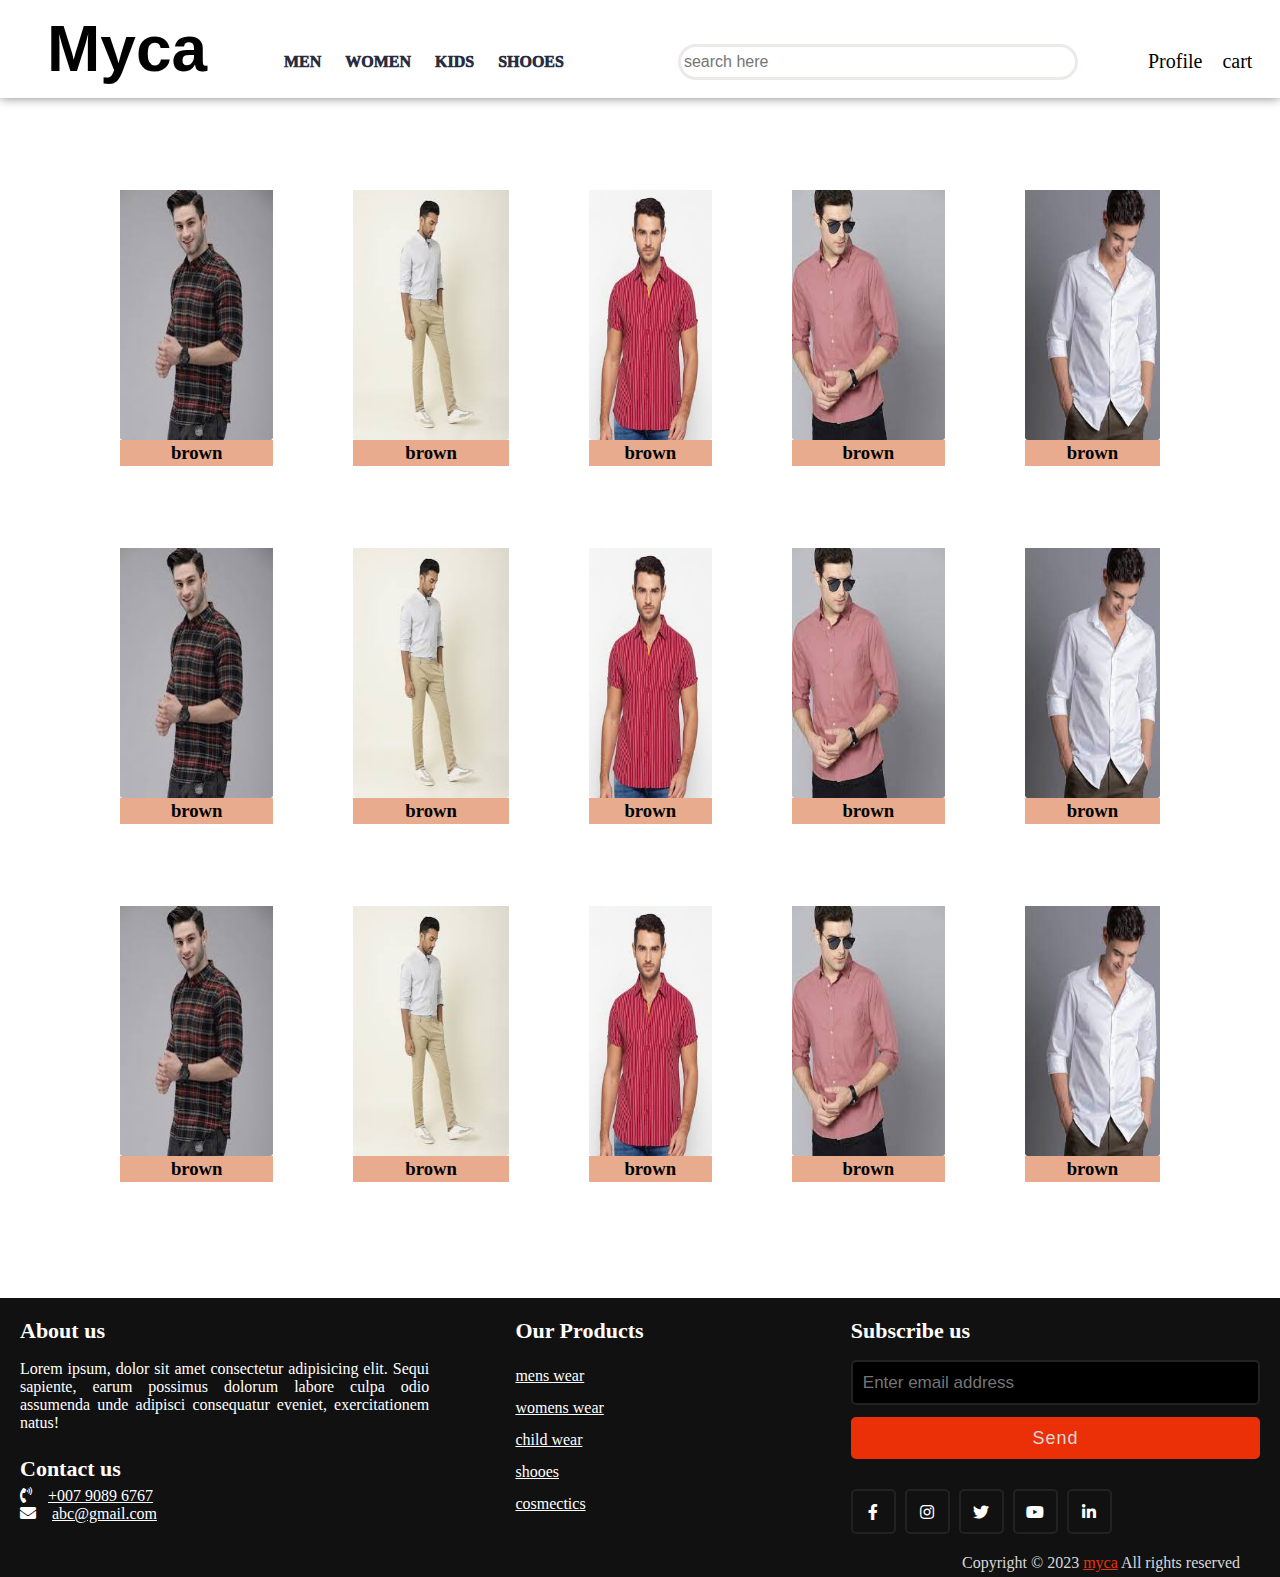
<file: mens.html>
<!DOCTYPE html>
<html lang="en">
<head>
    <meta charset="UTF-8">
    <meta http-equiv="X-UA-Compatible" content="IE=edge">
    <meta name="viewport" content="width=device-width, initial-scale=1.0">
    <title>myca|mens</title>
    <link rel="stylesheet" href="mystore.css">
    <link rel="stylesheet" href="https://cdnjs.cloudflare.com/ajax/libs/font-awesome/5.15.2/css/all.min.css"/>
   
</head>
<body>
    <header>
        <nav id="nav_bar">
            <div id="logo">
                <h1>
                    Myca
                </h1>
            </div>

            <div class="nav_menu">
                <ul>
                    <div>
                        <li>
                            <a href="mens.html"> MEN</a>
                        </li>
                    </div>
                    <div>
                        <li>
                            <a href="#"> WOMEN</a>
                        </li>
                    </div>
                    <div>
                        <li>
                            <a href="#"> KIDS</a>
                        </li>
                    </div>
                    <div>
                        <li>
                            <a href="#"> SHOOES</a>
                        </li>
                    </div>

                </ul>
                <div class="input">
                    <input type="search" placeholder="search here">
                </div>
                <div id="nav3">
                    <div id="nav3">
                        Profile
                    </div>
                    <div class="nav3">
                        cart
                    </div>
                    <div class="nav3">
                        whishlist
                    </div>
                </div>

            </div>
</nav>
<section id="section">
    <div class="header">
       <!-- <h2>deal of the day</h2> -->
   </div>
   <div class="container">
       <div class="card">
           <div>
               <img src="products/brown.jfif" >
           </div>
           <div class="description">
              <div> <h3> brown</h3> </div>
              <!-- <div><i class="fa-light fa-heart"></i></div> -->

           </div>
       </div>
       <div class="card">
           <div>
               <img src="products/grey trouser.jfif" >
           </div>
           <div class="description">
               <h3> brown</h3>
           </div>
       </div>
       <div class="card">
           <div>
               <img src="products/images (1).jfif" >
           </div>
           <div class="description">
               <h3> brown</h3>
           </div>
       </div>
       <div class="card">
           <div>
               <img src="products/pinkgrey.jfif" >
           </div>
           <div class="description">
               <h3> brown</h3>
           </div>
       </div>
       <div class="card">
           <div>
               <img src="products/white.jfif" >
           </div>
           <div class="description">
               <h3> brown</h3>
           </div>
       </div>
   </div>
   <div class="header">
    <!-- <h2>deal of the day</h2> -->
</div>
<div class="container">
    <div class="card">
        <div>
            <img src="products/brown.jfif" >
        </div>
        <div class="description">
           <div> <h3> brown</h3> </div>
           <!-- <div><i class="fa-light fa-heart"></i></div> -->

        </div>
    </div>
    <div class="card">
        <div>
            <img src="products/grey trouser.jfif" >
        </div>
        <div class="description">
            <h3> brown</h3>
        </div>
    </div>
    <div class="card">
        <div>
            <img src="products/images (1).jfif" >
        </div>
        <div class="description">
            <h3> brown</h3>
        </div>
    </div>
    <div class="card">
        <div>
            <img src="products/pinkgrey.jfif" >
        </div>
        <div class="description">
            <h3> brown</h3>
        </div>
    </div>
    <div class="card">
        <div>
            <img src="products/white.jfif" >
        </div>
        <div class="description">
            <h3> brown</h3>
        </div>
    </div>
</div>



<div class="header">
    <!-- <h2>deal of the day</h2> -->
</div>
<div class="container">
    <div class="card">
        <div>
            <img src="products/brown.jfif" >
        </div>
        <div class="description">
           <div> <h3> brown</h3> </div>
           <!-- <div><i class="fa-light fa-heart"></i></div> -->

        </div>
    </div>
    <div class="card">
        <div>
            <img src="products/grey trouser.jfif" >
        </div>
        <div class="description">
            <h3> brown</h3>
        </div>
    </div>
    <div class="card">
        <div>
            <img src="products/images (1).jfif" >
        </div>
        <div class="description">
            <h3> brown</h3>
        </div>
    </div>
    <div class="card">
        <div>
            <img src="products/pinkgrey.jfif" >
        </div>
        <div class="description">
            <h3> brown</h3>
        </div>
    </div>
    <div class="card">
        <div>
            <img src="products/white.jfif" >
        </div>
        <div class="description">
            <h3> brown</h3>
        </div>
    </div>
</div>





   

   </section>
   <footer>
    <div class="content">
      <div class="left box">
        <div class="upper">
          <div class="topic">About us</div>
          <p>Lorem ipsum, dolor sit amet consectetur adipisicing elit. Sequi sapiente, earum possimus dolorum labore culpa odio assumenda unde adipisci consequatur eveniet, exercitationem natus!</p>
        </div>
        <div class="lower">
          <div class="topic">Contact us</div>
          <div class="phone">
            <a href="#"><i class="fas fa-phone-volume"></i>+007 9089 6767</a>
          </div>
          <div class="email">
            <a href="#"><i class="fas fa-envelope"></i>abc@gmail.com</a>
          </div>
        </div>
      </div>
      <div class="middle box">
        <div class="topic">Our Products</div>
        <div><a href="#">mens wear</a></div>
        <div><a href="#">womens wear</a></div>
        <div><a href="#">child wear</a></div>
        <div><a href="#">shooes</a></div>
        <div><a href="#">cosmectics</a></div>
        <!-- <div><a href="#"></a></div> -->
      </div>
      <div class="right box">
        <div class="topic">Subscribe us</div>
        <form action="#">
          <input type="text" placeholder="Enter email address">
          <input type="submit" name="" value="Send">
          <div class="media-icons">
            <a href="#"><i class="fab fa-facebook-f"></i></a>
            <a href="#"><i class="fab fa-instagram"></i></a>
            <a href="#"><i class="fab fa-twitter"></i></a>
            <a href="#"><i class="fab fa-youtube"></i></a>
            <a href="#"><i class="fab fa-linkedin-in"></i></a>
          </div>
        </form>
      </div>
    </div>
    <div class="bottom">
      <p>Copyright © 2023 <a href="#">myca</a> All rights reserved</p>
    </div>
  </footer>
</body>
</html>
</file>
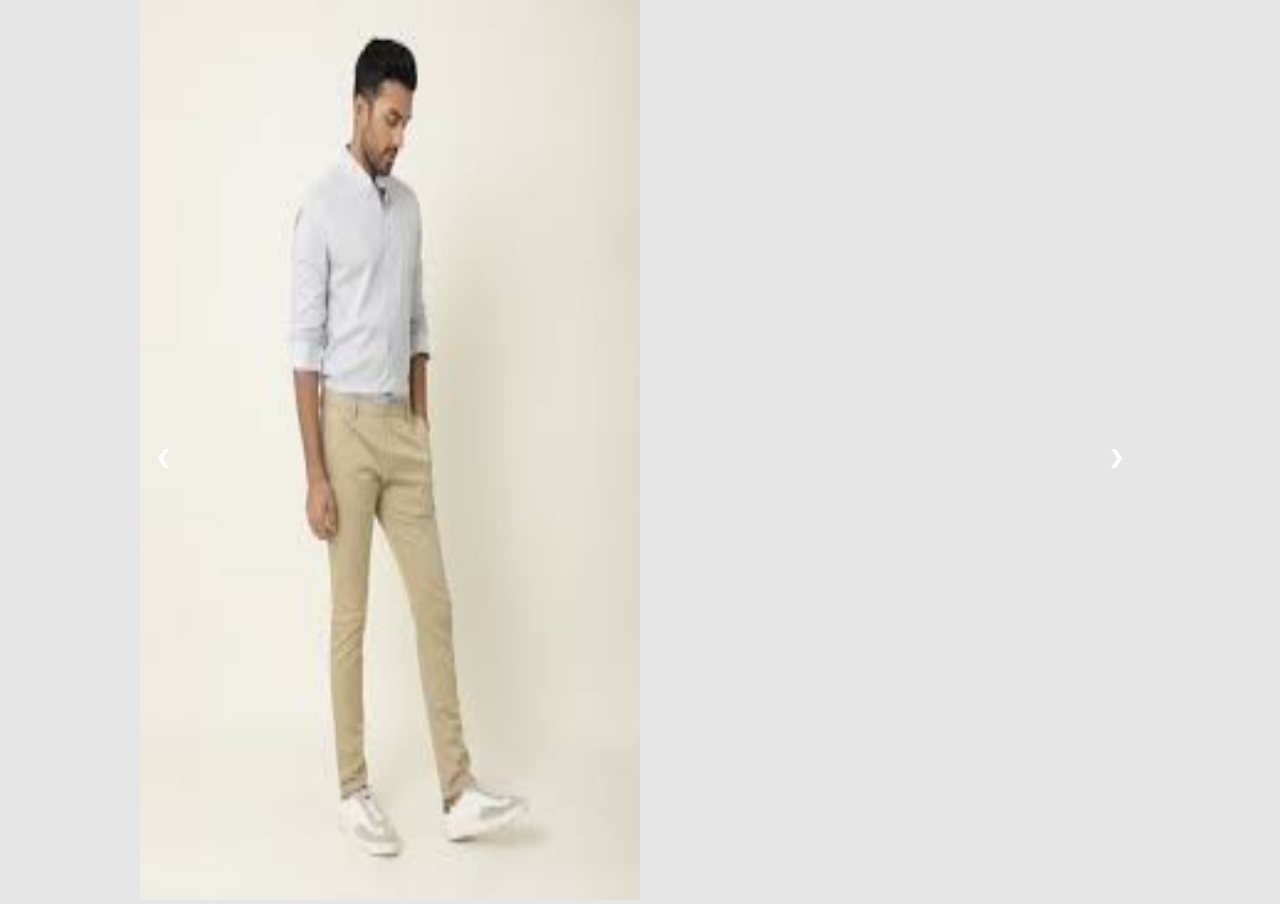
<file: products/sl.html>
<!DOCTYPE html>  
<html>  
<head>  
    <meta charset="utf-8" />  
    <title>My Slider</title>  
    <style type="text/css">  
        body {  
            margin: 0;  
            background: #e6e6e6;  
        }  
        .showSlide {  
            display: none  
        } 
        .showSlide img{
            height:100%;
            width:100%;
        } 
            .showSlide img {  
                width: 50%;  
                height:100vh;
            }  
        .slidercontainer {  
            max-width: 1000px;  
            position: relative;  
            margin: auto;  
        }  
        .left, .right {  
            cursor: pointer;  
            position: absolute;  
            top: 50%;  
            width: auto;  
            padding: 16px;  
            margin-top: -22px;  
            color: white;  
            font-weight: bold;  
            font-size: 18px;  
            transition: 0.6s ease;  
            border-radius: 0 3px 3px 0;  
        }  
        .right {  
            right: 0;  
            border-radius: 3px 0 0 3px;  
        }  
            .left:hover, .right:hover {  
                background-color: rgba(115, 115, 115, 0.8);  
            }  
        .content {  
            color: #eff5d4;  
            font-size: 30px;  
            padding: 8px 12px;  
            position: absolute;  
            top: 10px;  
            width: 100%;  
            text-align: center;  
        }  
        .active {  
            background-color: #717171;  
        }  
        /* Fading animation */  
        .fade {  
            -webkit-animation-name: fade;  
            -webkit-animation-duration: 1.5s;  
            animation-name: fade;  
            animation-duration: 1.5s;  
        }  
        @-webkit-keyframes fade {  
            from {  
                opacity: .4  
            }  
            to {  
                opacity: 1  
            }  
        }  
  
        @keyframes fade {  
            from {  
                opacity: .4  
            }  
            to {  
                opacity: 1  
            }  
        }  
    </style>  
</head>  
<body>  
    <div class="slidercontainer">  
        <div class="showSlide fade">  
            <img src="grey trouser.jfif" />  
             
        </div>  
        <div class="showSlide fade">  
            <img src="oranget.jfif" />  
            
        </div>  
  
        <div class="showSlide fade">  
            <img src="pinkgrey.jfif" />  
          
        </div>  
        <div class="showSlide fade">  
            <img src="white.jfif" />  
            
        </div>  
        <!-- Navigation arrows -->  
        <a class="left" onclick="nextSlide(-1)">❮</a>  
        <a class="right" onclick="nextSlide(1)">❯</a>  
    </div>  
  
    <script type="text/javascript">  
        var slide_index = 1;  
        displaySlides(slide_index);  
  
        function nextSlide(n) {  
            displaySlides(slide_index += n);  
        }  
  
        function currentSlide(n) {  
            displaySlides(slide_index = n);  
        }  
  
        function displaySlides(n) {  
            var i;  
            var slides = document.getElementsByClassName("showSlide");  
            if (n > slides.length) { slide_index = 1 }  
            if (n < 1) { slide_index = slides.length }  
            for (i = 0; i < slides.length; i++) {  
                slides[i].style.display = "none";  
            }  
            slides[slide_index - 1].style.display = "block";  
        }  
    </script>  
  
</body>  
</html>
</file>
<file: mystore.css>
@import url('https://fonts.googleapis.com/css2?family=Poppins:wght@200;300;400;500;600;700&display=swap');
*{
    margin:0;
    padding:0;
    box-sizing: border-box;
}
#nav_bar{
    
    display: flex;
    padding:12px;
    background-color: #FFFFFF;
    box-shadow: 0 0 10px grey;
    position: sticky;
    margin:0px;
    /* background-attachment: fixed; */


}
#logo {
    font-size: 2rem;
    /* line-height: 2; */
    font-weight:bold;
    font-family:'Segoe UI', Tahoma, Geneva, Verdana, sans-serif;
    margin-left:35px;

}
.nav_menu{
    display: flex;
    margin-left:5%;
    align-items: center;
    justify-content: center;
    margin-top:25px;
    
}
.nav_menu ul{
    display: flex;
    list-style:none;
    text-decoration: none;
    margin:2px;

}
.nav_menu ul li{
    /* padding:12px; */
    font-family: Georgia, 'Times New Roman', Times, serif;
    font-size: 1rem;
}
.nav_menu ul li a{
    text-decoration: none;
    padding:12px;
    color:#282C3F;
    font-weight: 1000;
}
.nav_menu ul li a:hover{
    cursor: pointer;
    color: blue;
}
.input{
    margin-left:100px;
    width:400px;
    
}
.input input{
    width:100%;
    line-height: 1.5;
    padding:3px;
    font-size: 1rem;
    border-radius: 34px;
    border: 3px solid rgb(238, 233, 233);
}
#nav3{
    margin-left: 35px;
    display: flex;
    font-size: 20px;
    /* padding: 0 12px; */
}
.nav3{
    padding: 0 20px;
    font-style: normal;
    font-family:Georgia, 'Times New Roman', Times, serif;
}
#banner img{
    width:100%;
    height:600px;
    
    margin:2px;
    margin-top:5px;
}
#section{
    margin:34px;
    padding:12px;

}
.header{
    margin:12px 34px;
    justify-content: center;
    align-items: center;
    text-align: center;
    font-size: 1.5rem;
    color: #282C3F;
}
.container{
    /* padding:3px; */
    display: flex;
    margin:34px;
}
.card{
    /* padding: 0 40px; */
    height:300px;
    margin:12px 40px;
    /* background-color:aquamarine; */
}
.card img{
    height:250px;
    border-bottom-left-radius: 3px;
    border-bottom-right-radius: 3px;
    /* padding:0 34px; */
    width:100%;
    
}
.description{
    background-color: #e8ab8d;
    margin-top:-4px;
    align-items: center;
    text-align: center;
    padding:2px;
}
.card img:hover{
    height:300px;
    cursor: pointer;
    transition:  all 0.5s ease-in-out;
    /* width:100%; */
}

    
    /* *{
      margin: 0;
      padding: 0;
      box-sizing: border-box;
      font-family: 'Poppins',sans-serif;
      text-decoration: none;
    } */
    footer{
      width: 100%;
      position: relative;
      bottom: 0;
      left: 0;
      background: #111;
    }
    footer .content{
      max-width: 1350px;
      margin: auto;
      padding: 20px;
      display: flex;
      flex-wrap: wrap;
      justify-content: space-between;
    }
    footer .content p,a{
      color: #fff;
    }
    footer .content .box{
      width: 33%;
      transition: all 0.4s ease;
    }
    footer .content .topic{
      font-size: 22px;
      font-weight: 600;
      color: #fff;
      margin-bottom: 16px;
    
    }
    footer .content p{
      text-align: justify;
    }
    footer .content .lower .topic{
      margin: 24px 0 5px 0;
    }
    footer .content .lower i{
      padding-right: 16px;
    }
    footer .content .middle{
      padding-left: 80px;
    }
    footer .content .middle a{
      line-height: 32px;
    }
    footer .content .right input[type="text"]{
      height: 45px;
      width: 100%;
      outline: none;
      color: #d9d9d9;
      background: #000;
      border-radius: 5px;
      padding-left: 10px;
      font-size: 17px;
      border: 2px solid #222222;
    }
    footer .content .right input[type="submit"]{
      height: 42px;
      width: 100%;
      font-size: 18px;
      color: #d9d9d9;
      background: #eb2f06;
      outline: none;
      border-radius: 5px;
      letter-spacing: 1px;
      cursor: pointer;
      margin-top: 12px;
      border: 2px solid #eb2f06;
      transition: all 0.3s ease-in-out;
    }
    .content .right input[type="submit"]:hover{
      background: none;
      color:  #eb2f06;
    }
    footer .content .media-icons a{
      font-size: 16px;
      height: 45px;
      width: 45px;
      display: inline-block;
      text-align: center;
      line-height: 43px;
      border-radius: 5px;
      border: 2px solid #222222;
      margin: 30px 5px 0 0;
      transition: all 0.3s ease;
    }
    .content .media-icons a:hover{
      border-color: #eb2f06;
    }
    footer .bottom{
      width: 100%;
      text-align: right;
      color: #d9d9d9;
      padding: 0 40px 5px 0;
    }
    footer .bottom a{
      color: #eb2f06;
    }
    footer a{
      transition: all 0.3s ease;
    }
    footer a:hover{
      color: #eb2f06;
    }
    @media (max-width:1100px) {
      footer .content .middle{
        padding-left: 50px;
      }
    }
    @media (max-width:950px){
      footer .content .box{
        width: 50%;
      }
      .content .right{
        margin-top: 40px;
      }
    }
    @media (max-width:560px){
      footer{
        position: relative;
      }
      footer .content .box{
        width: 100%;
        margin-top: 30px;
      }
      footer .content .middle{
        padding-left: 0;
      }
    }
</file>
